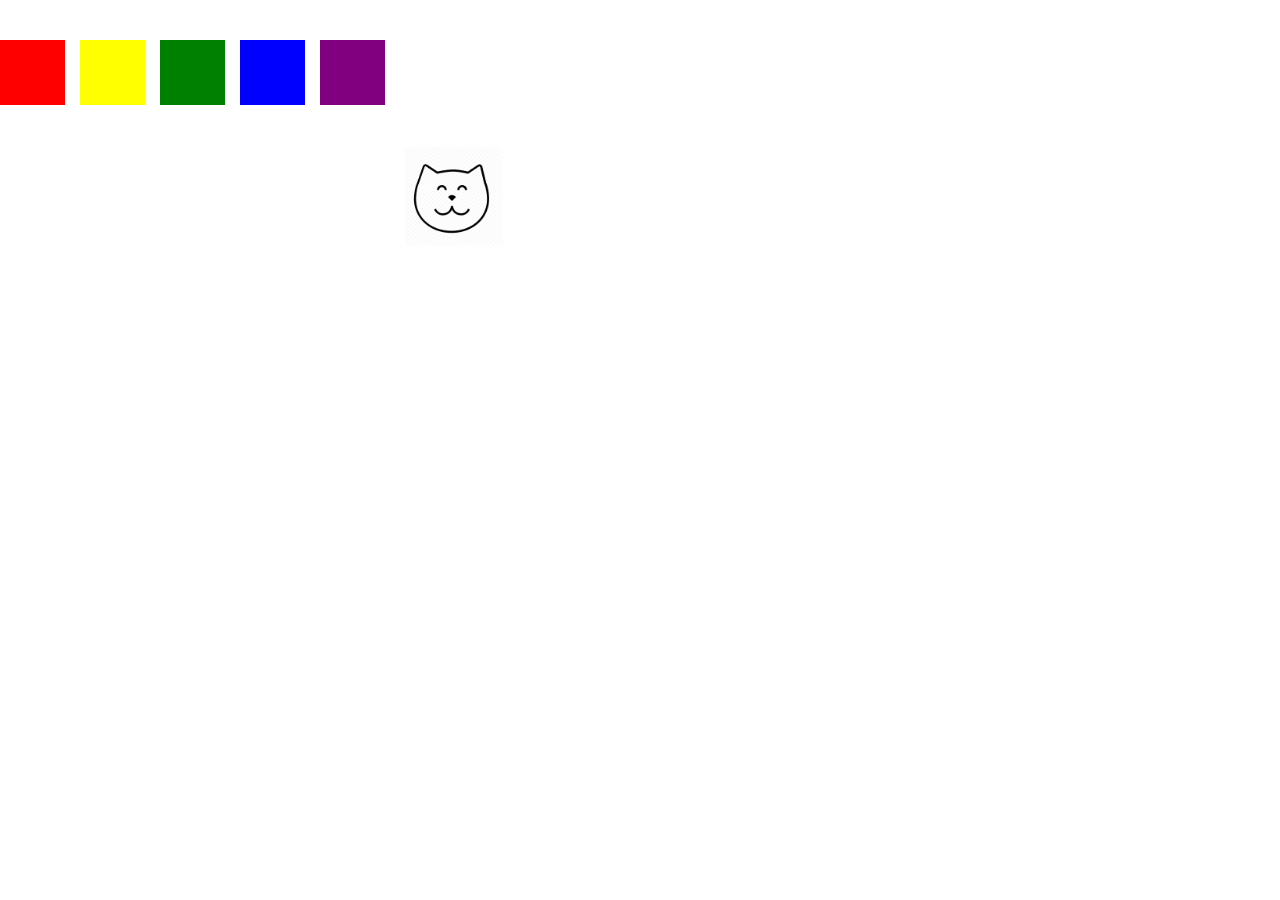
<file: index.html>
<!DOCTYPE html>
<html lang="en">
  <head>
    <meta charset="utf-8">
    <meta http-equiv="X-UA-Compatible" content="IE=edge">
    <meta name="viewport" content="width=device-width, initial-scale=1">
    <title>Bootstrap 101 Templa</title>


    <link href="css/bootstrap.min.css" rel="stylesheet">

      <script src="https://oss.maxcdn.com/libs/html5shiv/3.7.0/html5shiv.js"></script>
      <script src="https://oss.maxcdn.com/libs/respond.js/1.4.2/respond.min.js"></script>
  </head>
  <body>


    <script src="https://ajax.googleapis.com/ajax/libs/jquery/1.11.0/jquery.min.js"></script>

    <script src="js/bootstrap.min.js"></script>
    <canvas id='draw' width='400' height='200'></canvas>
    <script type='text/javascript'>
    var canvas=document.getElementById("draw")
    var x=canvas.getContext("2d");
    x.fillStyle="red";
    x.fillRect(0,40,65,65);
    x.fillStyle="yellow";
    x.fillRect(80,40,65,65);
    x.fillStyle="green";
    x.fillRect(160,40,65,65);
    x.fillStyle="blue";
    x.fillRect(240,40,65,65);
    x.fillStyle="purple";
    x.fillRect(320,40,65,65);
    </script>
  <img src="cat.png" name="cat" width=100 height=100 ali>

  </body>
</html>
</file>
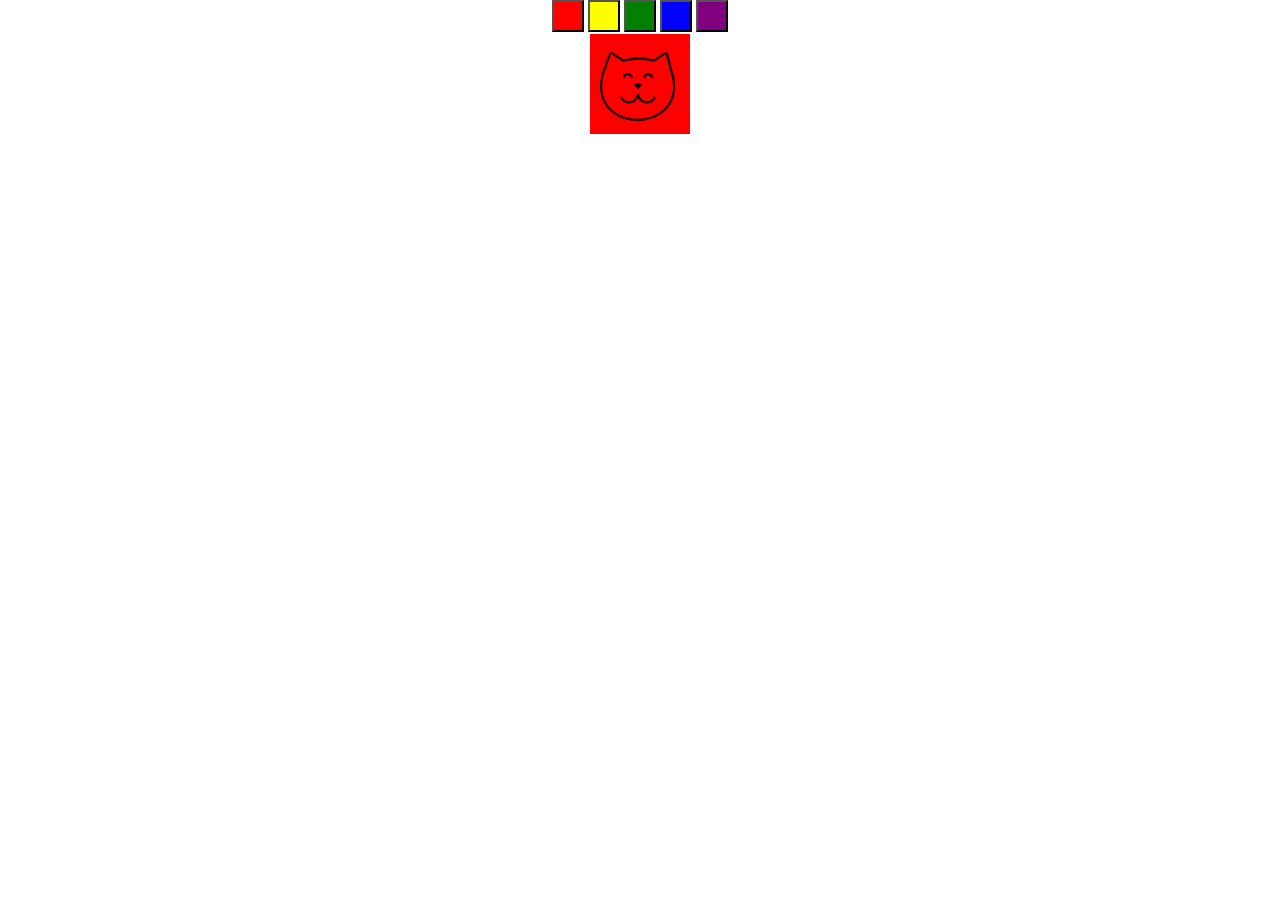
<file: index1.html>
<!DOCTYPE html>
<html lang="en">
  <head>
    <meta charset="utf-8">
    <meta http-equiv="X-UA-Compatible" content="IE=edge">
    <meta name="viewport" content="width=device-width, initial-scale=1">
    <title>Bootstrap 101 Templa</title>


    <link href="css/bootstrap.min.css" rel="stylesheet">
  <link href="css/style.css" rel="stylesheet">
      <script src="https://oss.maxcdn.com/libs/html5shiv/3.7.0/html5shiv.js"></script>
      <script src="https://oss.maxcdn.com/libs/respond.js/1.4.2/respond.min.js"></script>
  </head>
  <body>


    <script src="https://ajax.googleapis.com/ajax/libs/jquery/1.11.0/jquery.min.js"></script>

    <script src="js/bootstrap.min.js"></script>




    <div class="blocks">
    <button class="block_1" button type='button' onclick="color('#FF0000')"></button>
    <button class="block_2" button type='button' onclick="color('#FFFF00')"></button>
    <button class="block_3" button type='button' onclick="color('#008000')"></button>
    <button class="block_4" button type='button' onclick="color('#0000FF')"></button>
    <button class="block_5" button type='button' onclick="color('#800080')"></button>
  </div>
  <div class="cat"><img src="cat.png" name="cat" id="cat" width=100 height=100></div>

  <script type="text/javascript">
function color(newcolor) {
  document.getElementById("cat").style.backgroundColor=newcolor;
 }
 color("red");
</script>


  </body>
</html>
</file>
<file: css/style.css>
.blocks {
 margin: 0;
 padding: 0;
 list-style: none;
 text-align: center;
}
.blocks button {
 display: inline-block;
 width: 32px;
 height: 32px;
}
.block_1 {
 background: #FF0000;
}
.block_2 {
 background: #FFFF00;
}
.block_3 {
 background: #008000;
}
.block_4 {
 background: #0000FF;
}
.block_5 {
 background: #800080;
}
.cat {
  text-align: center;
}
</file>
